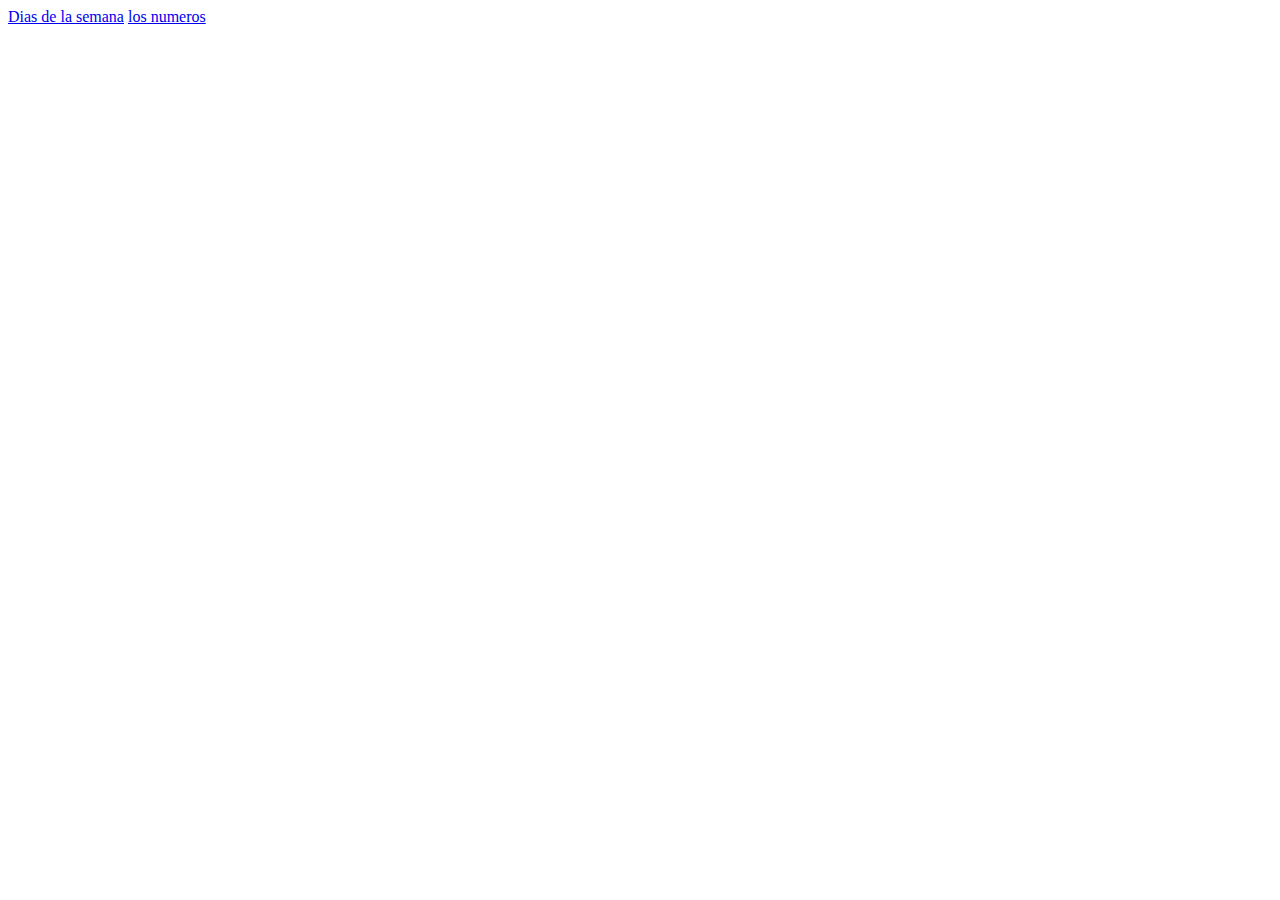
<file: index.html>
<!DOCTYPE html>
<html lang="en">
<head>
  <meta charset="UTF-8">
  <meta http-equiv="X-UA-Compatible" content="IE=edge">
  <meta name="viewport" content="width=device-width, initial-scale=1.0">
  <title>Document</title>
</head>
<body>
  <a href="/daysoftheweek">Dias de la semana</a>
  <a href="/numbers">los numeros</a>
</body>
</html>
</file>
